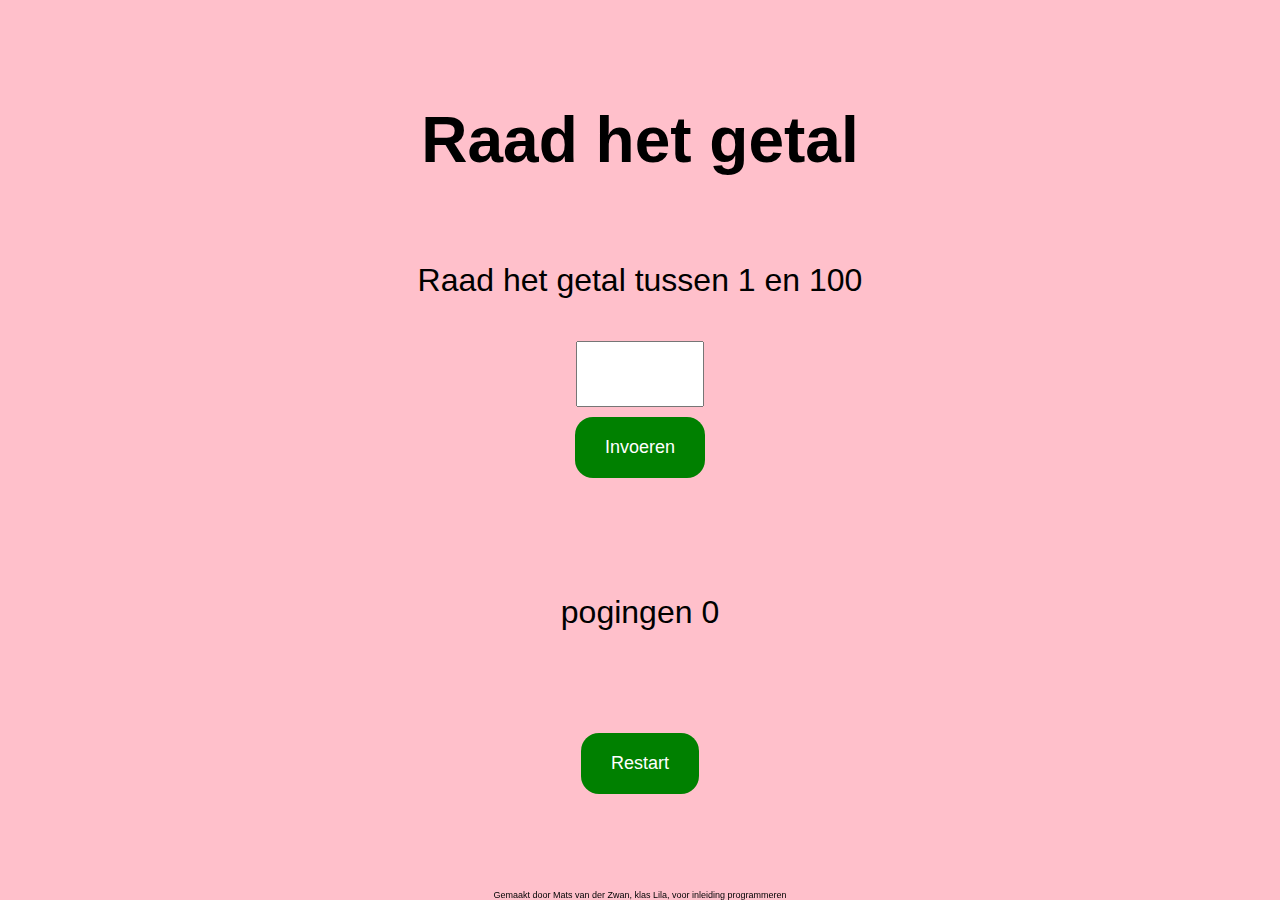
<file: index.html>
<!DOCTYPE html>
<html lang="en">
<head>
    <meta charset="UTF-8">
    <meta name="viewport" content="width=device-width, initial-scale=1.0">
    <title>Raad Het Getal</title>
    <link rel="stylesheet" href="style.css">
</head>
<body>
    <div>
        <h1>Raad het getal</h1>
        <p>Raad het getal tussen 1 en 100</p>
        <input type="number" id="raad" min="1" max="100">
        <button id="invoeren">Invoeren</button>
        <p id="hint"></p>
        <p id="pogingen"></p>
        <div class="refreshKnop" id="refreshKnop" >Restart
        </div>
    </div>
    <footer>Gemaakt door Mats van der Zwan, klas Lila, voor inleiding programmeren</footer>
    <script src="script.js"></script>
</body>
</html>
</file>
<file: style.css>
body {
    font-family: 'Trebuchet MS', 'Lucida Sans Unicode', 'Lucida Grande', 'Lucida Sans', Arial, sans-serif;
    font-size: xx-large;
    background: pink;
}

div {
    display: flex;
    flex-direction: column;
    text-align: center;
    align-items: center;
    gap: 10px;
    margin-top: 60px;
}

input {
    height: 60px;
    width: 120px;
    font-size: large;
    text-align: center;
}

button {
    padding: 20px 30px;
    background: green;
    color: white;
    border: none;
    border-radius: 1em;
    font-size: large;
    transition: 0.7s ease-in-out transform, 0.7s ease-in-out;
}

button:hover {
    cursor: pointer;
    background: lightsalmon;
    transition: 0.7s ease-in-out transform, 0.7s ease-in-out;
}

.refreshKnop {
    cursor: pointer;
    display: flex;
    justify-content: center;
    align-items: center;
    background-color: green;
    color: white;
    padding: 20px 30px;
    border-radius: 1em;
    font-size: large;
    text-align: center;
    transition: 0.7s ease-in-out transform, 0.7s ease-in-out;
}

.refreshKnop:hover {
    color: rgb(255, 255, 255);
    background: lightsalmon;
    transition: 0.7s ease-in-out transform, 0.7s ease-in-out;
}

footer {
    font-size: xx-small;
    display: flex;
    justify-content: center;
    position: fixed;
    left: 0;
    bottom: 0;
    right: 0;
}
</file>
